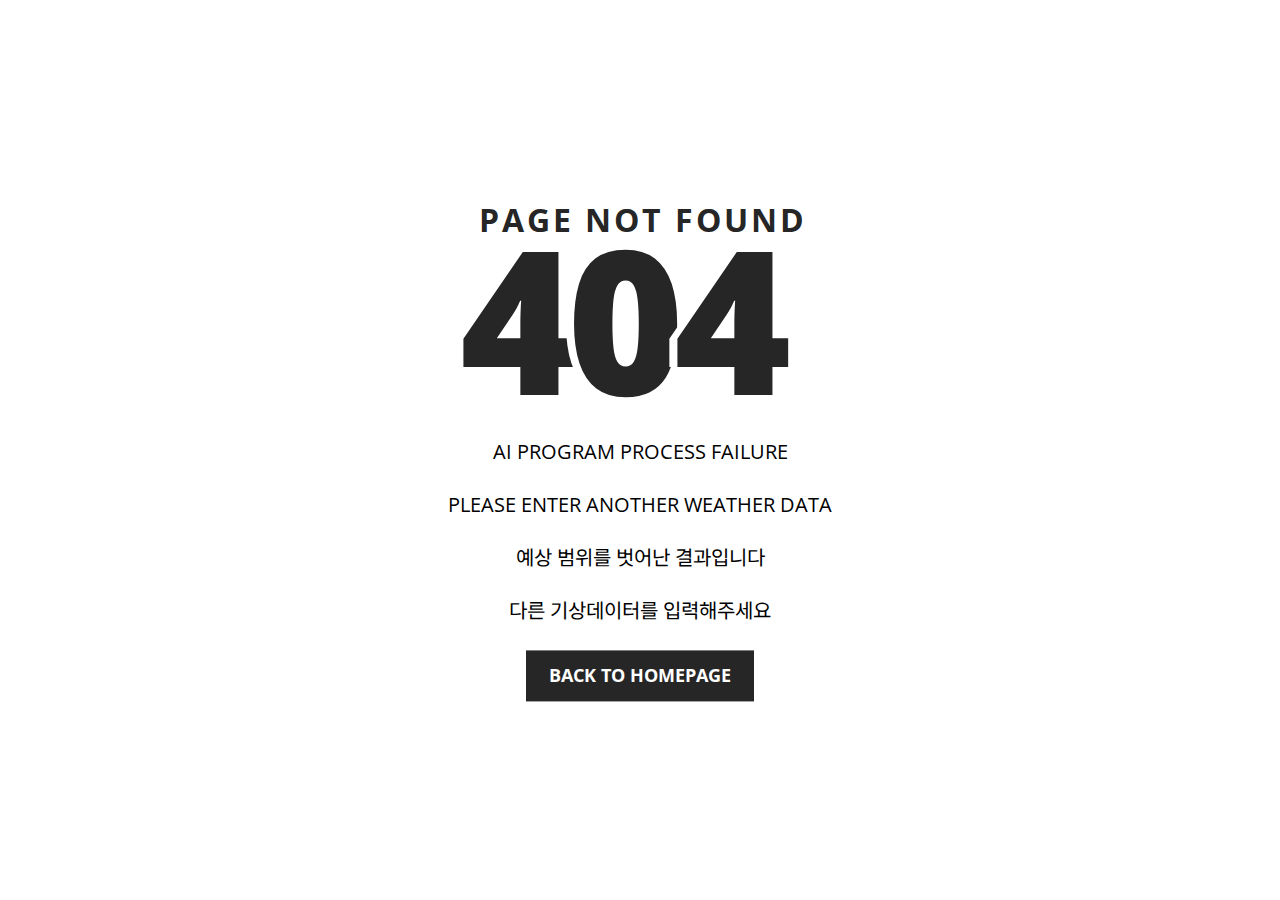
<file: templates/404-1.html>
<!DOCTYPE html>
<html lang="en">
<head>
    <meta charset="utf-8">
    <meta http-equiv="X-UA-Compatible" content="IE=edge">
    <meta name="viewport" content="width=device-width, initial-scale=1.0">
    <title>Seoul FP-Weather</title>
    <link href="https://fonts.googleapis.com/css?family=Open+Sans:300,400,500,600,700,800" rel="stylesheet">
    <link href="https://fonts.googleapis.com/css?family=Noto+Sans+KR:100,300,400,500,700,900" rel="stylesheet">
    <style>
		* {
		-webkit-box-sizing: border-box;
				box-sizing: border-box;
		}

		body {
		padding: 0;
		margin: 0;
		}

		#notfound {
		position: relative;
		height: 100vh;
		}

		.notfound a {
		font-family: 'Open Sans', 'Noto Sans KR', sans-serif;
		display: inline-block;
		font-weight: 700;
		text-decoration: none;
		color: #fff;
		text-transform: uppercase;
		padding: 13px 23px;
		background: #262626;
		font-size: 18px;
		-webkit-transition: 0.2s all;
		transition: 0.2s all;
		}

		.notfound a:hover {
		color: fff;
		background: #999;
		}

		#notfound .notfound {
		position: absolute;
		left: 50%;
		top: 50%;
		-webkit-transform: translate(-50%, -50%);
			-ms-transform: translate(-50%, -50%);
				transform: translate(-50%, -50%);
		}

		.notfound {
		max-width: 520px;
		width: 100%;
		line-height: 1.4;
		text-align: center;
		}

		.notfound .notfound-404 {
		position: relative;
		height: 240px;
		}

		.notfound .notfound-404 h1 {
		font-family: 'Open Sans', 'Noto Sans KR', sans-serif;
		position: absolute;
		left: 50%;
		top: 50%;
		-webkit-transform: translate(-50%, -50%);
			-ms-transform: translate(-50%, -50%);
				transform: translate(-50%, -50%);
		font-size: 200px;
		font-weight: 800;
		margin: 0px;
		color: #262626;
		text-transform: uppercase;
		letter-spacing: -10px;
		margin-left: -20px;
		}

		.notfound .notfound-404 h1>span {
		text-shadow: -8px 0px 0px #fff;
		}

		.notfound .notfound-404 h3 {
		font-family: 'Open Sans', 'Noto Sans KR', sans-serif;
		position: relative;
		font-size: 32px;
		font-weight: 700;
		text-transform: uppercase;
		color: #262626;
		margin: 0px;
		letter-spacing: 3px;
		padding-left: 6px;
		}

		.notfound h2 {
		font-family: 'Open Sans', 'Noto Sans KR', sans-serif;
		font-size: 20px;
		font-weight: 400;
		text-transform: uppercase;
		color: #000;
		margin-top: 0px;
		margin-bottom: 25px;
		}

		@media only screen and (max-width: 767px) {
			.notfound .notfound-404 {
				height: 200px;
			}
			.notfound .notfound-404 h1 {
				font-size: 200px;
			}
		}

		@media only screen and (max-width: 480px) {
			.notfound .notfound-404 {
				height: 162px;
			}
			.notfound .notfound-404 h1 {
				font-size: 162px;
				height: 150px;
				line-height: 162px;
			}
			.notfound h2 {
				font-size: 16px;
			}
		}
	</style>
</head>
<body>
    <div id="notfound">
        <div class="notfound">
            <div class="notfound-404">
                <h3>Page not found</h3>
                <h1><span>4</span><span>0</span><span>4</span></h1>
            </div>
            <h2>AI program process failure</h2>
            <h2>Please enter another weather data</h2>
            <h2>예상 범위를 벗어난 결과입니다</h2>
            <h2>다른 기상데이터를 입력해주세요</h2>
            <a href="/">Back To Homepage</a>
        </div>
    </div>
</body>
</html>
</file>
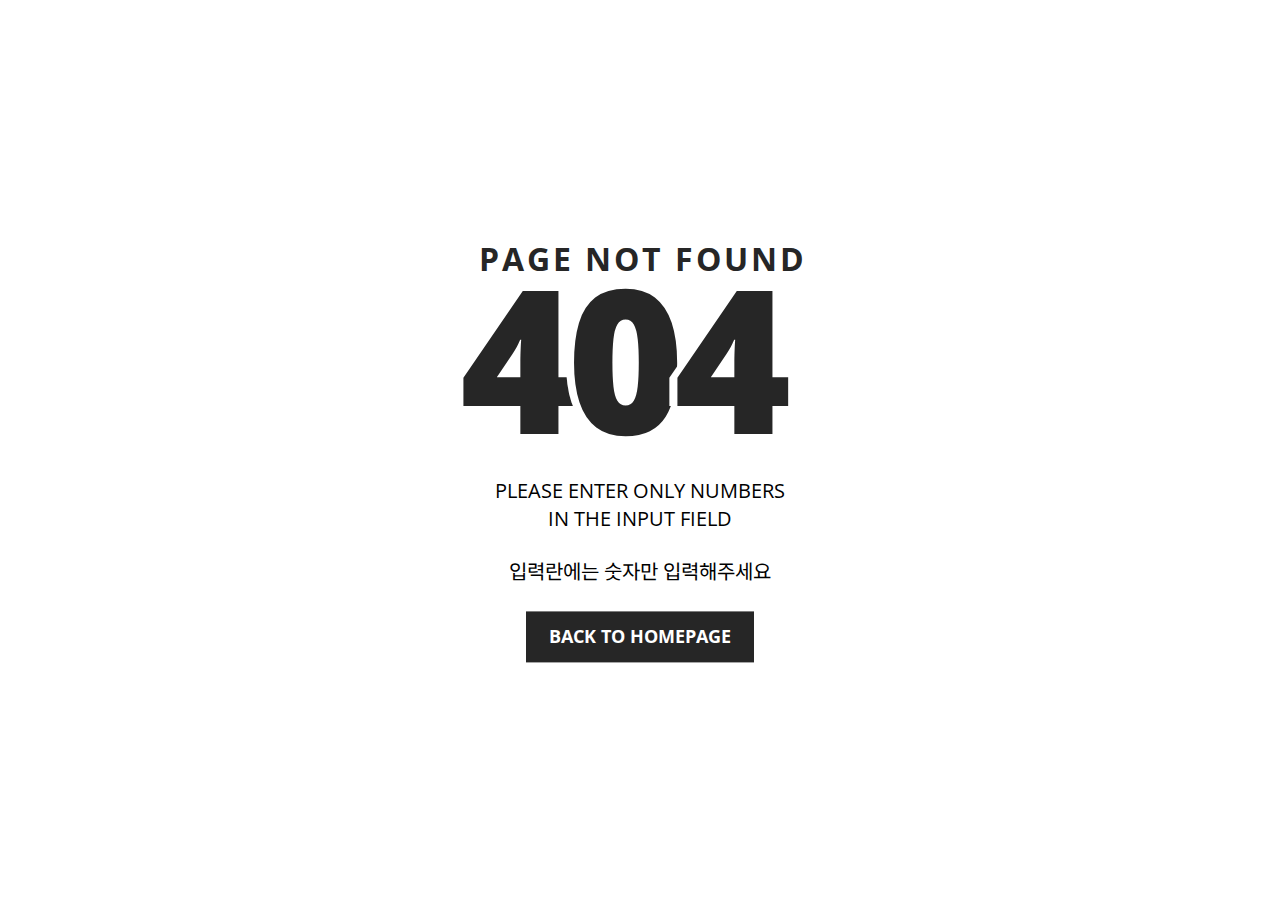
<file: templates/404-2.html>
<!DOCTYPE html>
<html lang="en">
<head>
    <meta charset="utf-8">
    <meta http-equiv="X-UA-Compatible" content="IE=edge">
    <meta name="viewport" content="width=device-width, initial-scale=1.0">
    <title>Seoul FP-Weather</title>
    <link href="https://fonts.googleapis.com/css?family=Open+Sans:300,400,500,600,700,800" rel="stylesheet">
    <link href="https://fonts.googleapis.com/css?family=Noto+Sans+KR:100,300,400,500,700,900" rel="stylesheet">
    <style>
		* {
		-webkit-box-sizing: border-box;
				box-sizing: border-box;
		}

		body {
		padding: 0;
		margin: 0;
		}

		#notfound {
		position: relative;
		height: 100vh;
		}

		.notfound a {
		font-family: 'Open Sans', 'Noto Sans KR', sans-serif;
		display: inline-block;
		font-weight: 700;
		text-decoration: none;
		color: #fff;
		text-transform: uppercase;
		padding: 13px 23px;
		background: #262626;
		font-size: 18px;
		-webkit-transition: 0.2s all;
		transition: 0.2s all;
		}

		.notfound a:hover {
		color: fff;
		background: #999;
		}

		#notfound .notfound {
		position: absolute;
		left: 50%;
		top: 50%;
		-webkit-transform: translate(-50%, -50%);
			-ms-transform: translate(-50%, -50%);
				transform: translate(-50%, -50%);
		}

		.notfound {
		max-width: 520px;
		width: 100%;
		line-height: 1.4;
		text-align: center;
		}

		.notfound .notfound-404 {
		position: relative;
		height: 240px;
		}

		.notfound .notfound-404 h1 {
		font-family: 'Open Sans', 'Noto Sans KR', sans-serif;
		position: absolute;
		left: 50%;
		top: 50%;
		-webkit-transform: translate(-50%, -50%);
			-ms-transform: translate(-50%, -50%);
				transform: translate(-50%, -50%);
		font-size: 200px;
		font-weight: 800;
		margin: 0px;
		color: #262626;
		text-transform: uppercase;
		letter-spacing: -10px;
		margin-left: -20px;
		}

		.notfound .notfound-404 h1>span {
		text-shadow: -8px 0px 0px #fff;
		}

		.notfound .notfound-404 h3 {
		font-family: 'Open Sans', 'Noto Sans KR', sans-serif;
		position: relative;
		font-size: 32px;
		font-weight: 700;
		text-transform: uppercase;
		color: #262626;
		margin: 0px;
		letter-spacing: 3px;
		padding-left: 6px;
		}

		.notfound h2 {
		font-family: 'Open Sans', 'Noto Sans KR', sans-serif;
		font-size: 20px;
		font-weight: 400;
		text-transform: uppercase;
		color: #000;
		margin-top: 0px;
		margin-bottom: 25px;
		}

		@media only screen and (max-width: 767px) {
			.notfound .notfound-404 {
				height: 200px;
			}
			.notfound .notfound-404 h1 {
				font-size: 200px;
			}
		}

		@media only screen and (max-width: 480px) {
			.notfound .notfound-404 {
				height: 162px;
			}
			.notfound .notfound-404 h1 {
				font-size: 162px;
				height: 150px;
				line-height: 162px;
			}
			.notfound h2 {
				font-size: 16px;
			}
		}
	</style>
</head>
<body>
    <div id="notfound">
        <div class="notfound">
            <div class="notfound-404">
                <h3>Page not found</h3>
                <h1><span>4</span><span>0</span><span>4</span></h1>
            </div>
            <h2>Please enter only numbers<br>in the input field</h2>
            <h2>입력란에는 숫자만 입력해주세요</h2>
            <a href="/">Back To Homepage</a>
        </div>
    </div>
</body>
</html>
</file>
